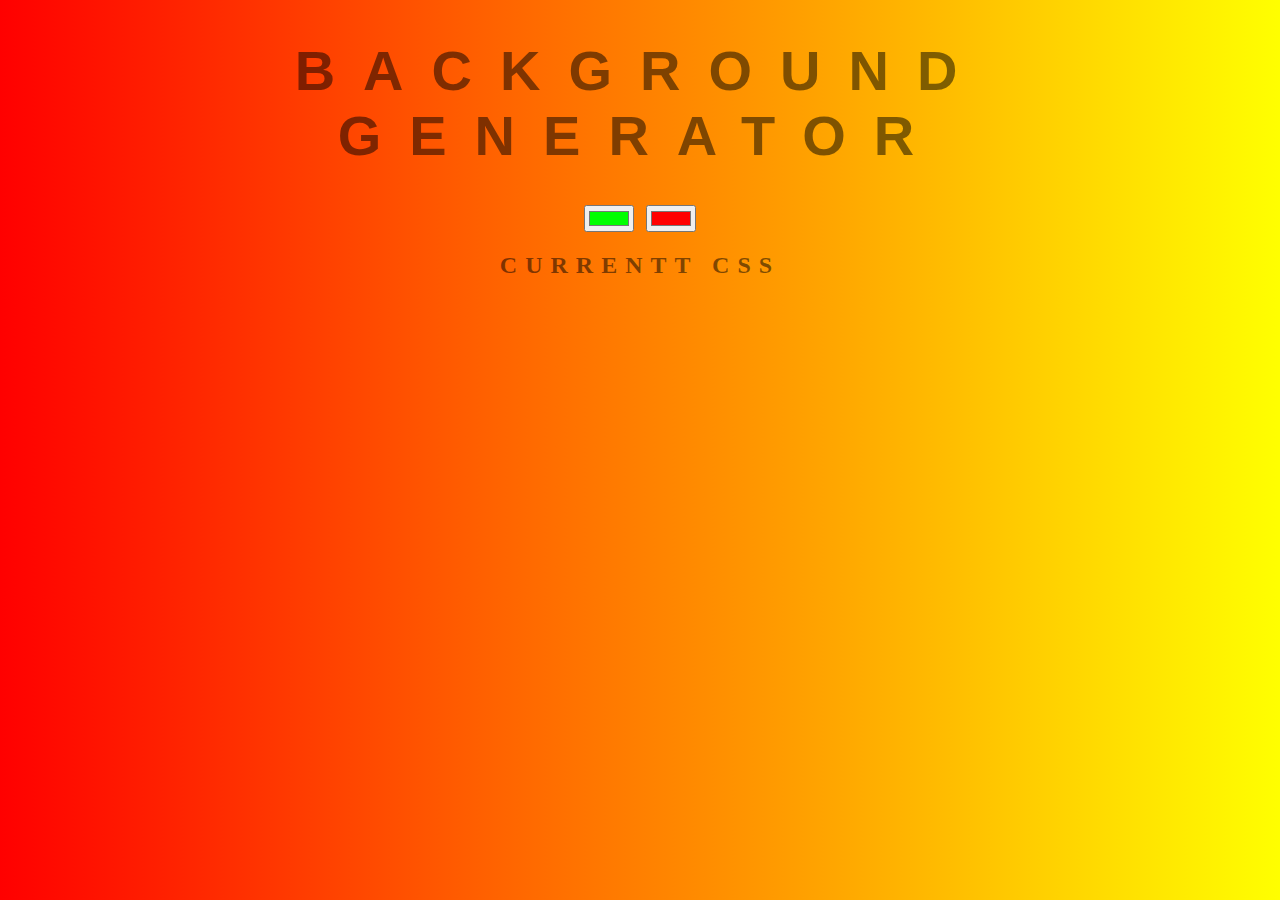
<file: docs/index.html>
<!DOCTYPE html>
<html lang="en">
<head>
    <meta charset="UTF-8">
    <meta name="viewport" content="width=device-width, initial-scale=1.0">
    <title>Document</title>
    <link rel="stylesheet" href="background.css">
</head>
<body id="gradient">
    <h1>Background Generator</h1>
    <input class="color1" type="color" name="color1" value="#00ff00" >
    <input class="color2" type="color" name="color2" value="#ff0000" >
    <h2> Currentt CSS</h2>
    <h3></h3>

    

    <script src="backgroundgenerator.js"></script>
</body>
</html>
</file>
<file: docs/background.css>
body {
	font: 'Raleway', sans-serif;
    color: rgba(0,0,0,.5);
    text-align: center;
    text-transform: uppercase;
    letter-spacing: .5em;
    top: 15%;
	background: linear-gradient(to right, red , yellow); /* Standard syntax */
}

h1 {
    font: 600 3.5em 'Raleway', sans-serif;
    color: rgba(0,0,0,.5);
    text-align: center;
    text-transform: uppercase;
    letter-spacing: .5em;
    width: 100%;
}

h3 {
	font: 900 1em 'Raleway', sans-serif;
    color: rgba(0,0,0,.5);
    text-align: center;
    text-transform: none;
    letter-spacing: 0.01em;

}
</file>
